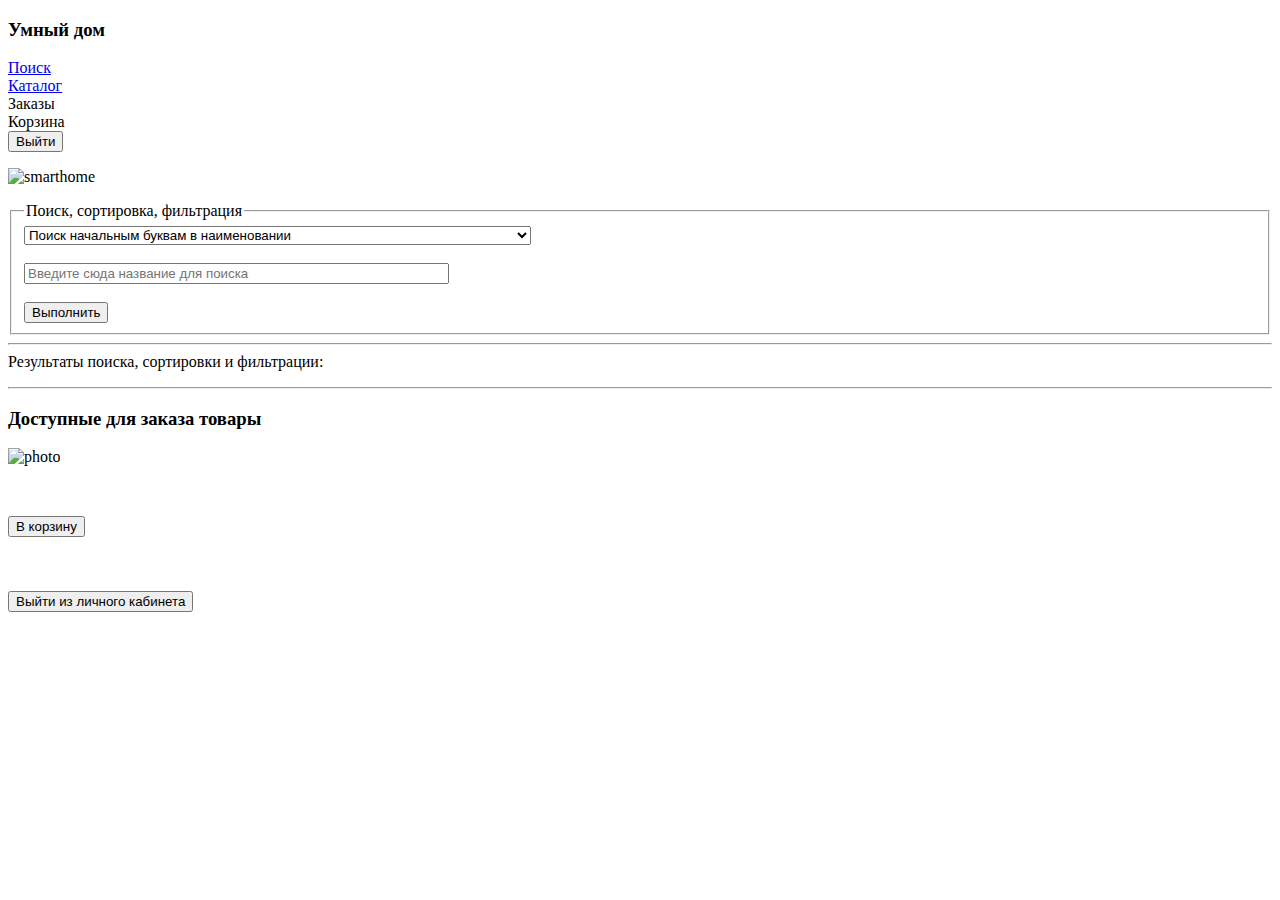
<file: src/main/resources/templates/index.html>
<!DOCTYPE html>
<html lang="en">
<head>
    <meta charset="UTF-8">
    <title>Личный кабинет</title>
    <link rel="stylesheet" th:href="@{/style/style.css}" text="text/css">
    <link href="https://cdn.jsdelivr.net/npm/bootstrap@5.3.0-alpha3/dist/css/bootstrap.min.css" rel="stylesheet" integrity="sha384-KK94CHFLLe+nY2dmCWGMq91rCGa5gtU4mk92HdvYe+M/SXH301p5ILy+dN9+nJOZ" crossorigin="anonymous">
</head>
<body>
<header>
    <div class="container">
        <div class ="row">
            <div class= "col-md-2 text-md-start text-sm-center text-center col-sm-12 col-12">
                <h3>Умный дом</h3>
            </div>
            <div class = "col-md-2 col-sm-12 text-center align-self-center">
                <a href="#search">Поиск </a>
            </div>
            <div class = "col-md-2 col-sm-12 text-center align-self-center">
                <a href="#catalogue">Каталог</a>
            </div>
            <div class = "col-md-2 col-sm-12 text-center align-self-center">
                <a th:href="@{/orders}">Заказы</a>
            </div>
            <div class = "col-md-2 col-sm-12 text-center align-self-center">
                <a th:href="@{/cart}"> Корзина </a>
            </div>
            <div class = "col-md-2 col-sm-12 text-center align-self-center">
                <form th:action="@{/logOut}" method="POST">
                    <button type="submit">Выйти</button>
                </form>
            </div>
        </div>
    </div>
    </header>
<p class = "main_home">
<img th:src="@{/img/home.jpg}" alt="smarthome">
</p>
<div class="search">
<form th:action="@{/pers_account/search}" th:method="POST">
           <fieldset>
            <legend id="search">Поиск, сортировка, фильтрация</legend>
               <select name="sortAndFilter">
                <option value="nameStartsWith">Поиск начальным буквам в наименовании</option>
                <option value="price">Поиск начальным буквам в наименовании и сортировка по цене</option>
                <option value="priceDesc">Поиск начальным буквам в наименовании и сортировка по цене по убыванию</option>
              </select>
            <br>
            <br>
            <input type="text" name="optionSort" placeholder="Введите сюда название для поиска" size="50">
            <br><br>
            <button type="submit">Выполнить</button>
        </fieldset>
    </form>
<hr>
    <div class = "col-md-12 col-sm-12 col-12 mp-2" id="search_result">
Результаты поиска, сортировки и фильтрации:
<div th:each="prod:${searchProduct}">
    <a th:href="@{/product/info/{id}(id=${prod.getId()})}" th:text="${prod.getName()}"></a>
    <p th:text="'Наименование: '+ ${prod.getName()}"></p>
    <p th:text="'Цена ' + ${prod.getPrice()} + ' руб.'"></p>
</div>
</div>
</div>
<hr>
<h3 id="catalogue"> Доступные для заказа товары </h3>
<div class="container">
    <div class="row">
        <div class = "col-md cardGrid">
<div th:each="product:${products}" class="card mb-0 mt-0 p-1" style="max-width: 360px; max-height: 700px">
    <p class="img-card">
    <img th:src="'/img/' + ${product.getImageList[0].getFileName()}" alt="photo" width="150px" height="150px">
    </p>
    <br>
    <div class="card-body">
    <a th:href="@{/product/info/{id}(id=${product.getId()})}" th:text="${product.getName()}" style="text-decoration: none;font-size: 14px" id="card-name"></a>
        <div class="d-flex justify-content-center align-item-center price" id="card-price">
    <p th:text="${product.getPrice()} + ' руб.'"  style="font-weight: bold"></p>

        </div>
        <div class="d-flex justify-content-center align-item-center price" id="card-cart">
    <button type="submit"><a th:href="@{/cart/add/{id}(id=${product.getId()})}" style="text-decoration: none">B корзину</a></button>
    </div>
</div>
        </div>
    </div>
</div>
</div>
<br>
<br>
<br>
<footer>
<form th:action="@{/logOut}" method="POST">
    <button type="submit">Выйти из личного кабинета</button>
</form>
</footer>
</body>
</html>
</file>
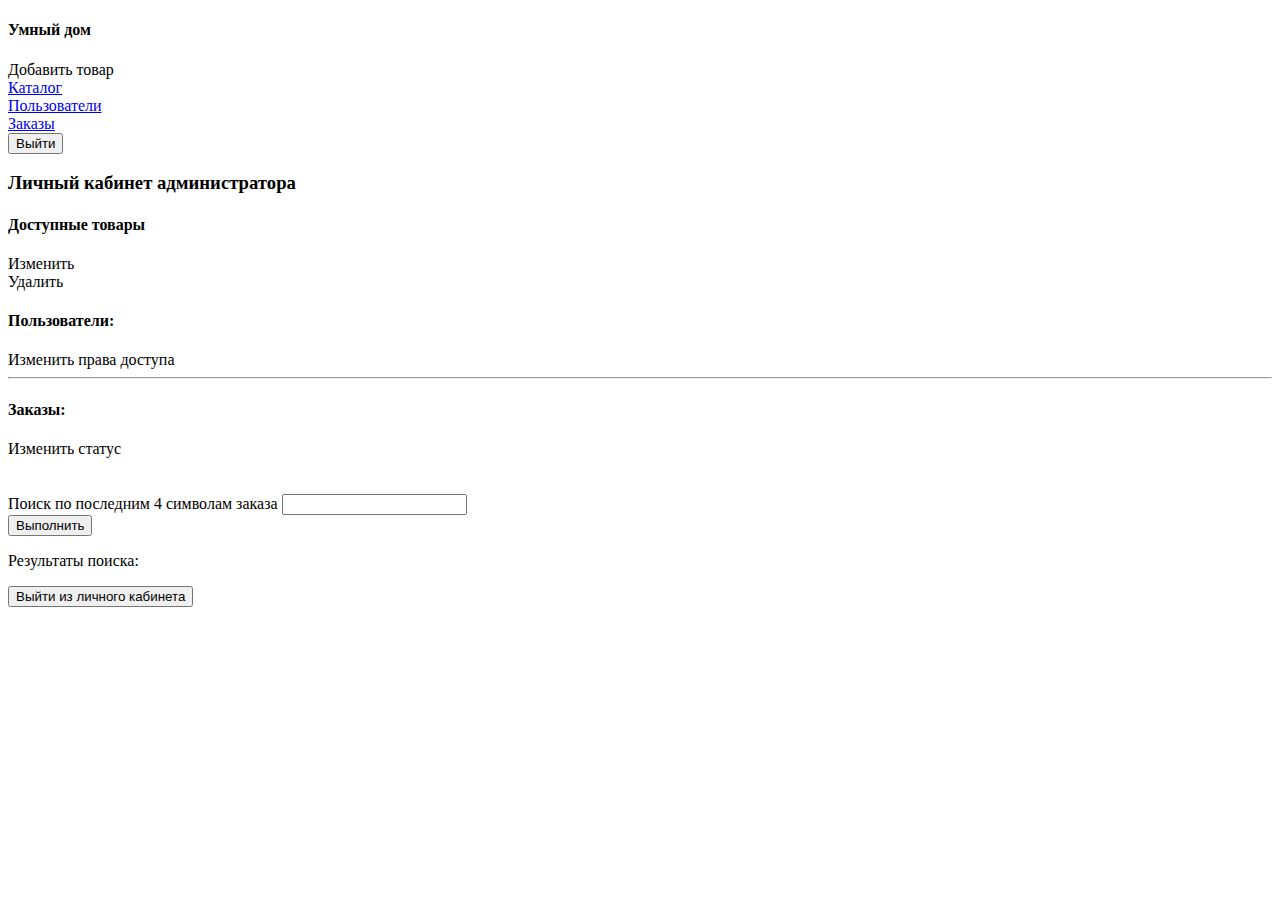
<file: src/main/resources/templates/admin.html>
<!DOCTYPE html>
<html lang="en">
<head>
    <meta charset="UTF-8">
    <title>ЛК админа</title>
    <link rel="stylesheet" th:href="@{/style/style.css}" text="text/css">
    <link href="https://cdn.jsdelivr.net/npm/bootstrap@5.3.0-alpha3/dist/css/bootstrap.min.css" rel="stylesheet" integrity="sha384-KK94CHFLLe+nY2dmCWGMq91rCGa5gtU4mk92HdvYe+M/SXH301p5ILy+dN9+nJOZ" crossorigin="anonymous">
</head>
<body>
<header>
    <div class="container">
        <div class ="row">
            <div class= "col-md-2 text-md-start text-sm-center text-center col-sm-12 col-12">
                <h4>Умный дом</h4>
            </div>
            <div class = "col-md-2 col-sm-12 text-center align-self-center">
                <a th:href="@{/admin/product/add}">Добавить товар </a>
            </div>
            <div class = "col-md-2 col-sm-12 text-center align-self-center">
                <a href="#catalogue">Каталог </a>
            </div>
            <div class = "col-md-2 col-sm-12 text-center align-self-center">
                <a href="#users">Пользователи</a>
            </div>
            <div class = "col-md-2 col-sm-12 text-center align-self-center">
                <a href="#orders">Заказы</a>
            </div>
            <div class = "col-md-2 col-sm-12 text-center align-self-center">
                <form th:action="@{/logOut}" method="POST">
                    <button type="submit">Выйти</button>
                </form>
            </div>
        </div>
    </div>
</header>
<h3>Личный кабинет администратора</h3>
<h4 id="catalogue"> Доступные товары </h4>
<div class="container">
    <div class="row">
        <div class = "col-md cardGrid">
<div th:each="product:${products}" class="card mb-0 mt-0 p-1" style="max-width: 360px; max-height: 700px">
    <div class="card-body">
    <a  th:href="@{/product/info/{id}(id=${product.getId()})}" th:text="${product.getName()}" style="text-decoration: none;font-size: 14px" id="card-name"></a>
        <div class="d-flex justify-content-center align-item-center price" id="card-price">
       <p th:text="${product.getPrice()} + ' руб.'" style="font-weight: bold"></p>
        </div>
        <div class="d-flex justify-content-center align-item-center price" id="card-update">
           <a th:href="@{/admin/product/update/{id}(id=${product.getId()})}" style="text-decoration: none">Изменить</a>
        </div>
        <div class="d-flex justify-content-center align-item-center price" id="card-delete">
        <a th:href="@{/admin/product/delete/{id}(id=${product.getId()})}" style="text-decoration: none">Удалить</a>
        </div>
</div>
</div>
        </div>
        </div>
    </div>
<h4 id="users">Пользователи:</h4>
<div class="container">
    <div class="row">
        <div class = "col-md userGrid">
<div th:each="pers: ${people}" class="card mb-0 mt-0 p-1" style="max-width: 360px; max-height: 700px">
    <div class="user-body">
    <a th:href="@{/admin/person/{id}(id=${pers.getId()})}" th:text="${pers.getSurname()} + ' ' + ${pers.getName()}" style="text-decoration: none;font-size: 14px" id="user-name"></a>
        <div class="d-flex justify-content-center align-item-center price" id="user-role">
            <p th:text="'Права доступа: ' + ${pers.getRole().toString().substring(5)}"></p>
        </div>
        <div class="d-flex justify-content-center align-item-center price" id="user-change">
    <a th:href="@{/admin/person/role/{id}(id=${pers.getId()})}" style="text-decoration: none">Изменить права доступа</a>
        </div>
    </div>
</div>
        </div>
    </div>
</div>
<hr>
<h4 id="orders">Заказы:</h4>
<div th:each="list: ${orders}">
    <a th:href="@{/admin/order/{id}(id=${list.getId()})}" th:text="'Заказ № ' + ${list.getNumber()}" style="text-decoration: none"></a>
    <p th:text="'Статус: ' + ${list.getStatus().getValue()}"></p>
    <a th:href="@{/admin/order/change/{id}(id=${list.getId()})}">Изменить статус</a>
</div>
<br>
<br>
<form th:action="@{/admin/order/search}" th:method="POST">
    <label for="search">Поиск по последним 4 символам заказа</label>
    <input type="text" name="search" id="search">
    <br>
    <button type="submit">Выполнить</button>
</form>
<p>Результаты поиска:</p>
<div th:each="order:${searchOrder}">
    <a th:href="@{/admin/order/{number}(number=${order.getNumber()})}" th:text="'Номер заказа: '+ ${order.getNumber()}"></a>
    <p th:text="'Товар: ' + ${order.getProduct().getName()}"></p>
    <p th:text="'Количество: ' + ${order.getCount()}"></p>
    <p th:text="'Дата создания: ' + ${order.getTime()}"></p>
    <p th:text="'Цена: ' + ${order.getTotalSum()}"></p>
    <p th:text="'Статус: ' + ${order.getStatus().getValue()}"></p>
</div>
<footer>
<form th:action="@{/logOut}" method="POST">
    <button type="submit">Выйти из личного кабинета</button>
</form>
</footer>
</body>
</html>
</file>
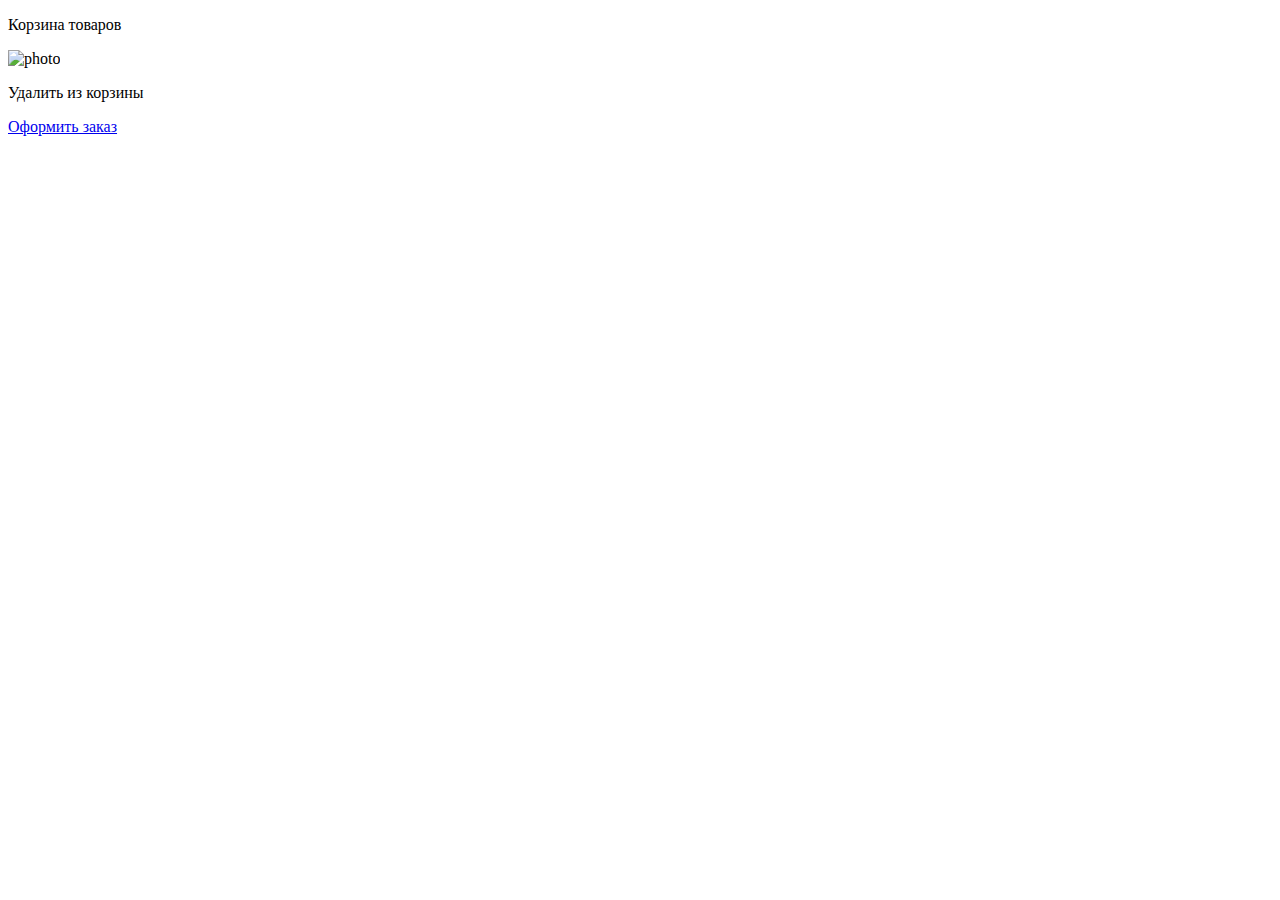
<file: src/main/resources/templates/cart.html>
<!DOCTYPE html>
<html lang="en">
<head>
    <meta charset="UTF-8">
    <title>Корзина</title>
</head>
<body>
<p>Корзина товаров</p>
<div th:each="productIn : ${productToCart}">
    <img th:src="'/img/' + ${productIn.getImageList[0].getFileName()}" alt="photo" width="200px">
    <br>
    <a th:href="@{/product/info/{id}(id=${productIn.getId()})}" th:text="${productIn.getName()}"></a>
    <p th:text="'Цена ' + ${productIn.getPrice()} + ' руб.'"></p>
    <a th:href="@{/cart/delete/{id}(id=${productIn.getId()})}">Удалить из корзины</a>

</div>
<p th:text="'Итого: '+${total} +' руб.'"></p>
<a href="/order/create"> Оформить заказ </a>
</body>
</html>
</file>
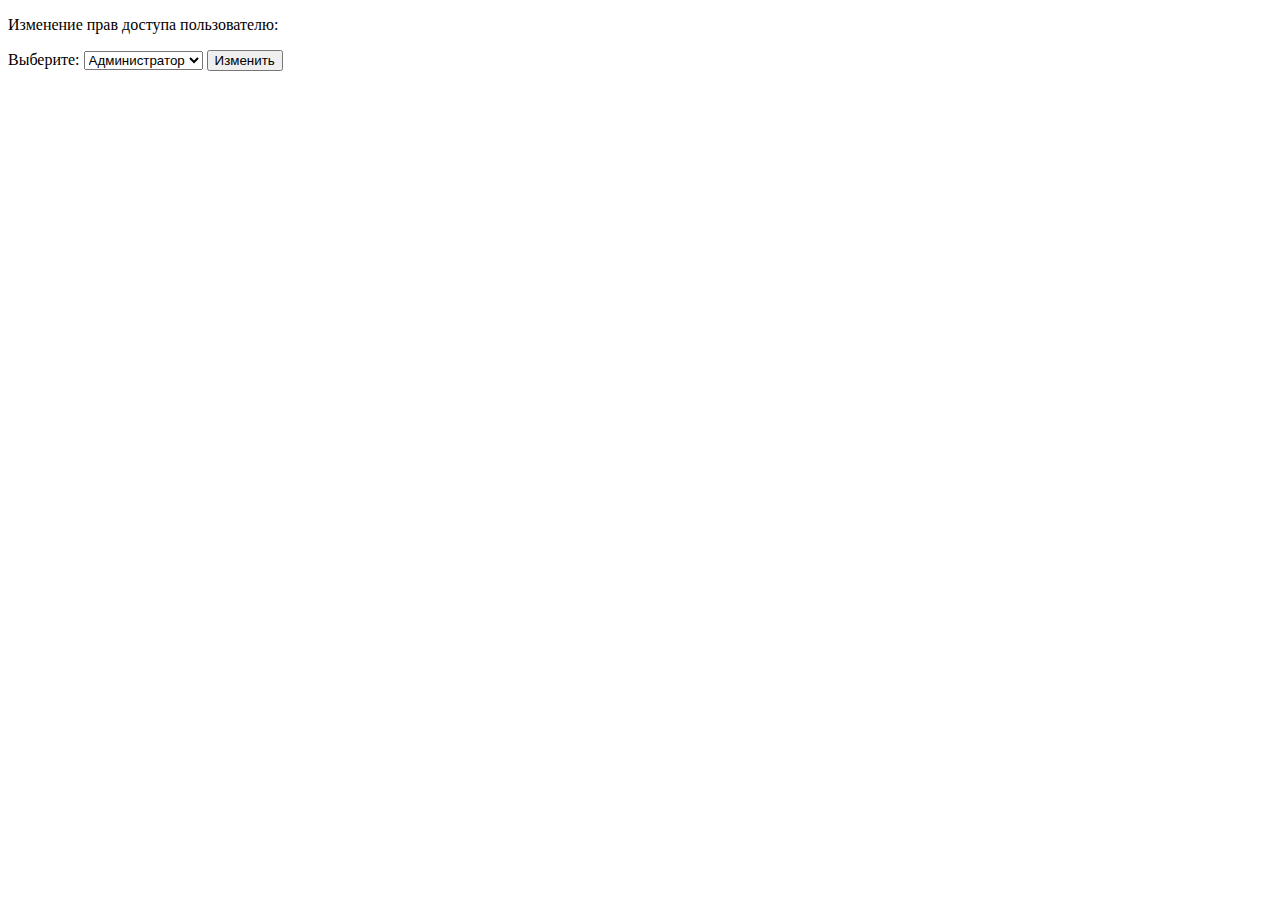
<file: src/main/resources/templates/change_role.html>
<!DOCTYPE html>
<html lang="en">
<head>
    <meta charset="UTF-8">
    <title>Смена роли</title>
</head>
<body>
<p> Изменение прав доступа пользователю:</p>
<form th:action="@{/admin/person/role/{id}(id=${updatePerson.getId()})}" th:method="POST" th:object="${updatePerson}">
  <label for="changeRole">Выберите:</label>
  <select name="changeRole" id="changeRole">
    <option value="admin">Администратор</option>
    <option value="user">Пользователь</option>
  </select>
  <button type="submit">Изменить</button>
</form>
</body>
</html>
</file>
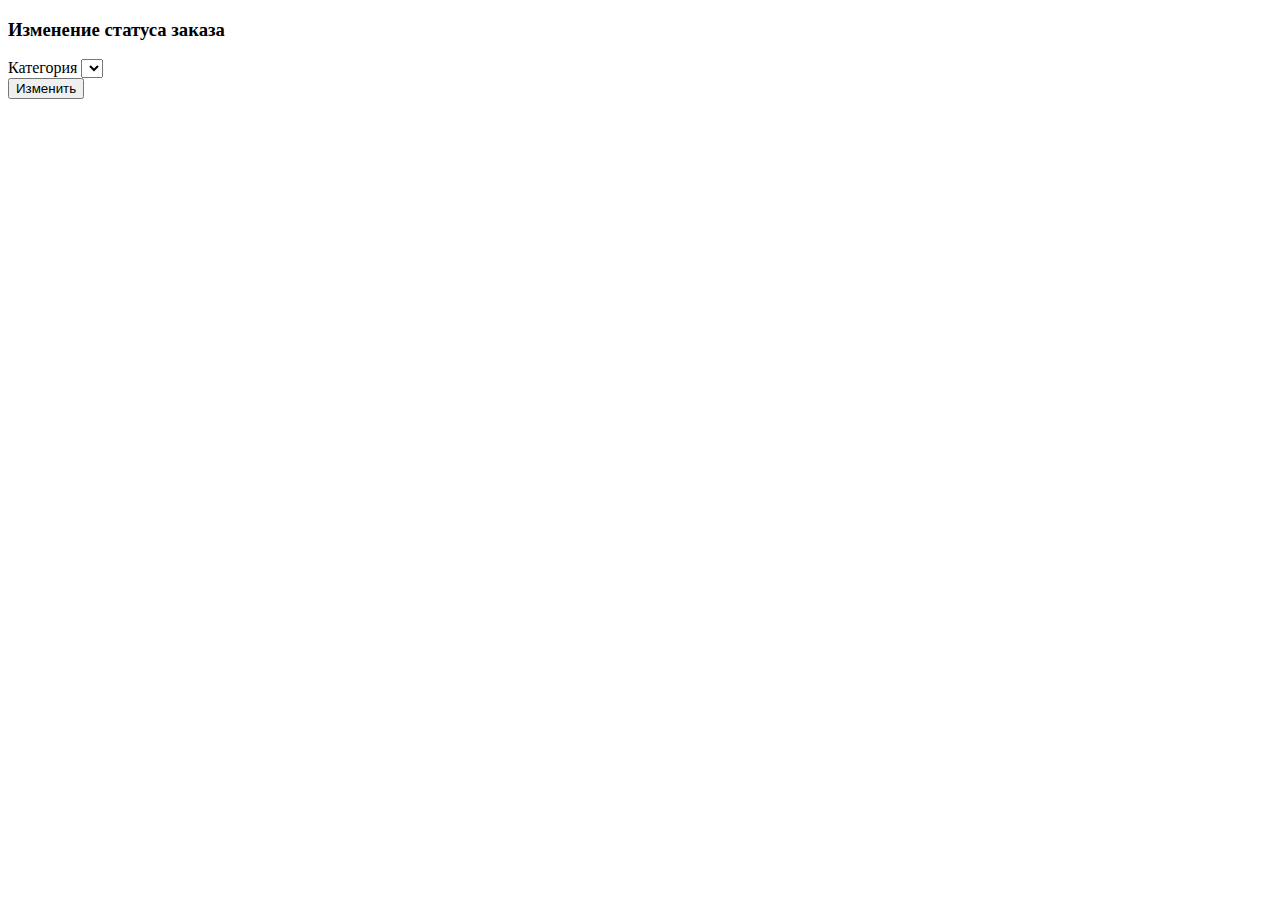
<file: src/main/resources/templates/change_status.html>
<!DOCTYPE html>
<html lang="en">
<head>
    <meta charset="UTF-8">
    <title>Изменение статуса заказа</title>
</head>
<body>
<h3>Изменение статуса заказа</h3>
<form th:action="@{/admin/order/change/{number}(number=${updateOrder.getNumber()})}" th:method="POST" th:object="${updateOrder}">
    <div th:each="order: ${updateOrder}">
         <label for="status">Категория</label>
        <select id="status" th:field="*{status}">
            <option th:each="status: ${T(com.example.total.enumm.Status).values()}"
                    th:text="${status.getValue()}" th:value="${status}">
            </option>
        </select>
        <br>
        <input type="submit" value="Изменить">
    </div>
    </form>
</body>
</html>
</file>
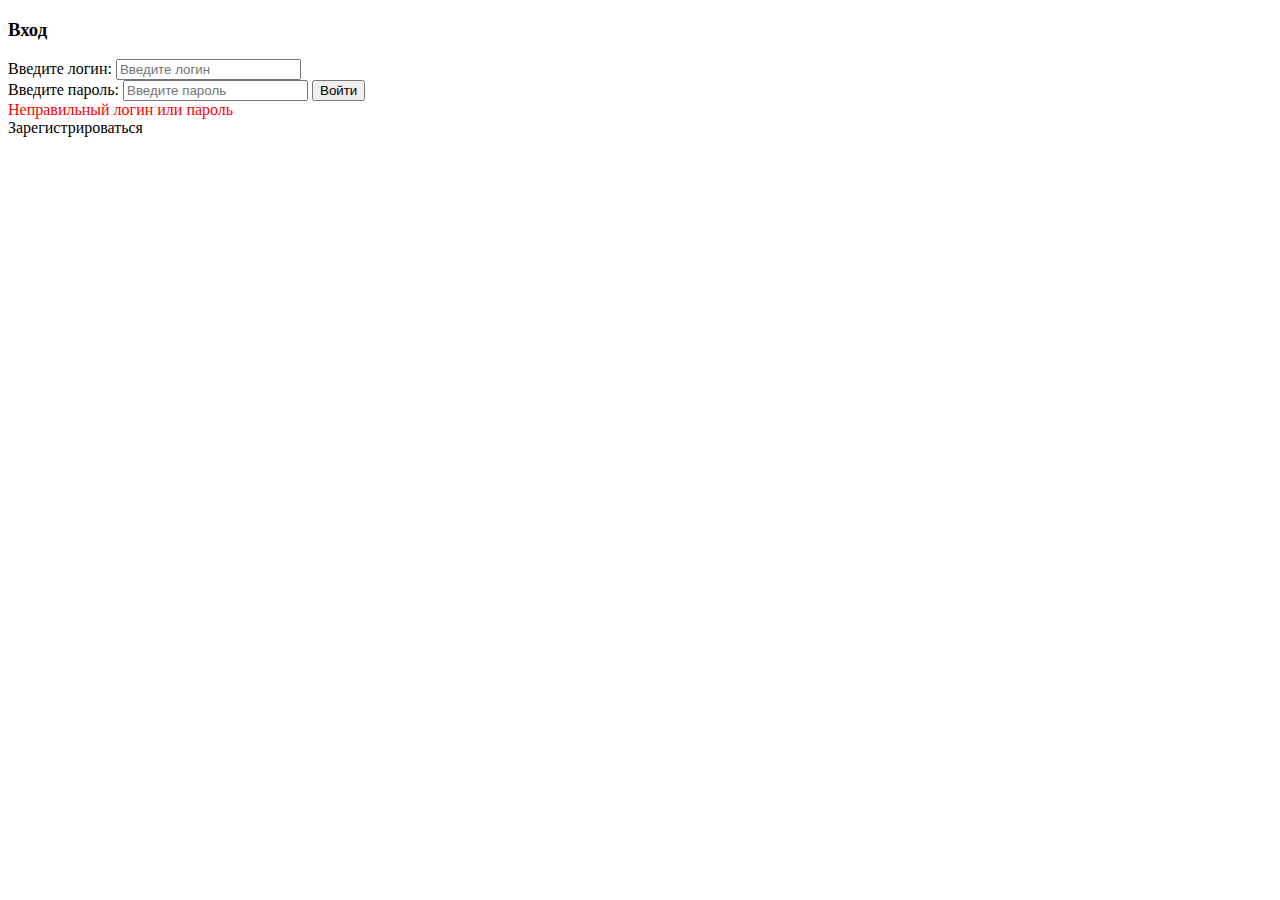
<file: src/main/resources/templates/logIn.html>
<!DOCTYPE html>
<html lang="en">
<head>
    <meta charset="UTF-8">
    <title>Аутентификация</title>
</head>
<body>
<h3>Вход</h3>
<form th:method="post" th:action="@{/process_logIn}">
    <input type="hidden" th:name="${_csrf.parameterName}" th:value="${_csrf.token}">
    <label for="username">Введите логин: </label>
    <input type="text" placeholder="Введите логин" name="username" id="username">
    <br>
    <label for="password">Введите пароль: </label>
    <input type="password" placeholder="Введите пароль" name="password" id="password">
    <input type="submit" value="Войти">
</form>
<div th:if="${param.error}" style="color: red">
    Неправильный логин или пароль
</div>
<a th:href="@{/registration}">Зарегистрироваться</a>
</body>
</html>
</file>
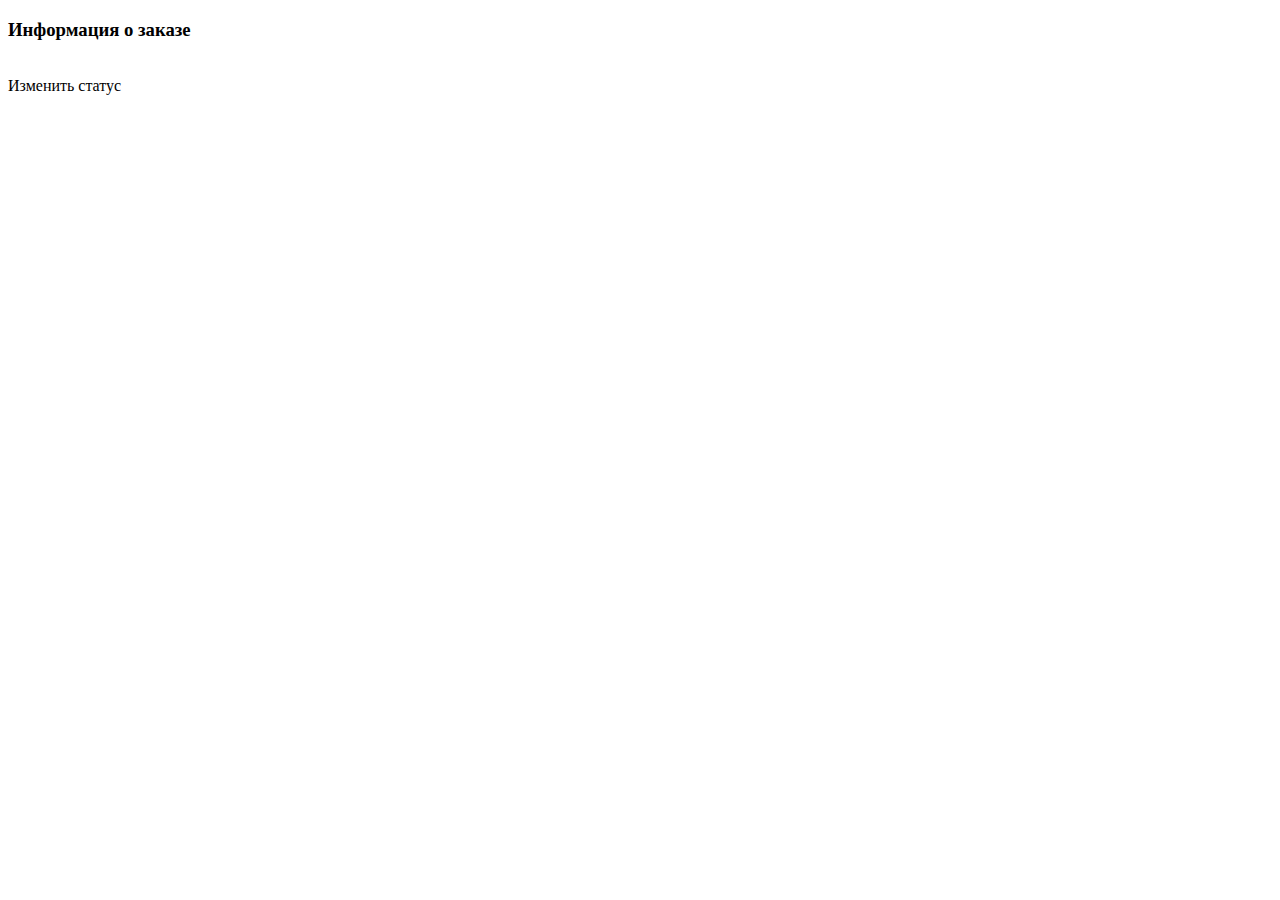
<file: src/main/resources/templates/order_info.html>
<!DOCTYPE html>
<html lang="en">
<head>
    <meta charset="UTF-8">
    <title>Информация о заказе</title>
</head>
<body>
<h3> Информация о заказе </h3>
<p th:text="'Заказ № ' + ${order.getNumber()}"></p>
<p th:text="'Наименование товара ' + ${order.getProduct().getName()}"></p>
<p th:text="'Количество ' + ${order.getCount()}"></p>
<p th:text="'Цена ' + ${order.getTotalSum()}"></p>
<p th:text="'Дата заказа ' + ${#temporals.format(order.getDateTime(),'dd-MMM-yyyy')}"></p>
<p th:text="'Статус ' + ${order.getStatus().getValue()}"></p>
<br>
<a th:href="@{/admin/order/change/{id}(id=${order.getId()})}">Изменить статус</a>

</body>
</html>
</file>
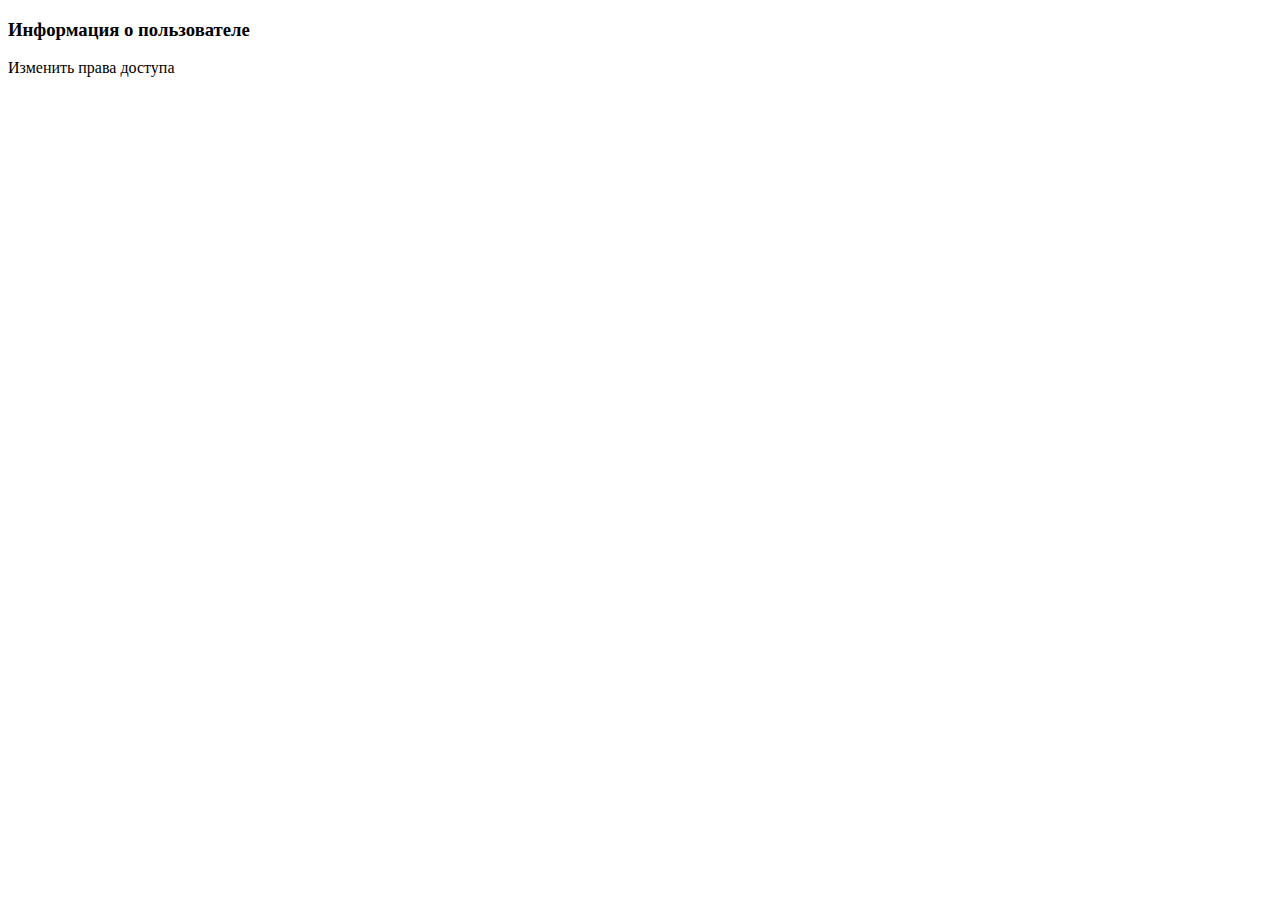
<file: src/main/resources/templates/person_info.html>
<!DOCTYPE html>
<html lang="en">
<head>
    <meta charset="UTF-8">
    <title>Информация о пользователе</title>
</head>
<body>
<h3>Информация о пользователе</h3>
<p th:text="'Фамилия: ' + ${person.getSurname()}"></p>
<p th:text="'Имя: ' + ${person.getName()}"></p>
<p th:text="'Возраст: ' + ${person.getAge()}"></p>
<p th:text="'Номер телефона: ' + ${person.getPhone()}"></p>
<p th:text="'Адрес электронной почты: ' + ${person.getEmail()}"></p>
<p th:text="'Логин: ' + ${person.getLogin()}"></p>
<p th:text="'Права доступа: ' + ${person.getRole()}"></p>
<a th:href="@{/admin/person/role/{id}(id=${person.getId()})}">Изменить права доступа</a>
</body>
</html>
</file>
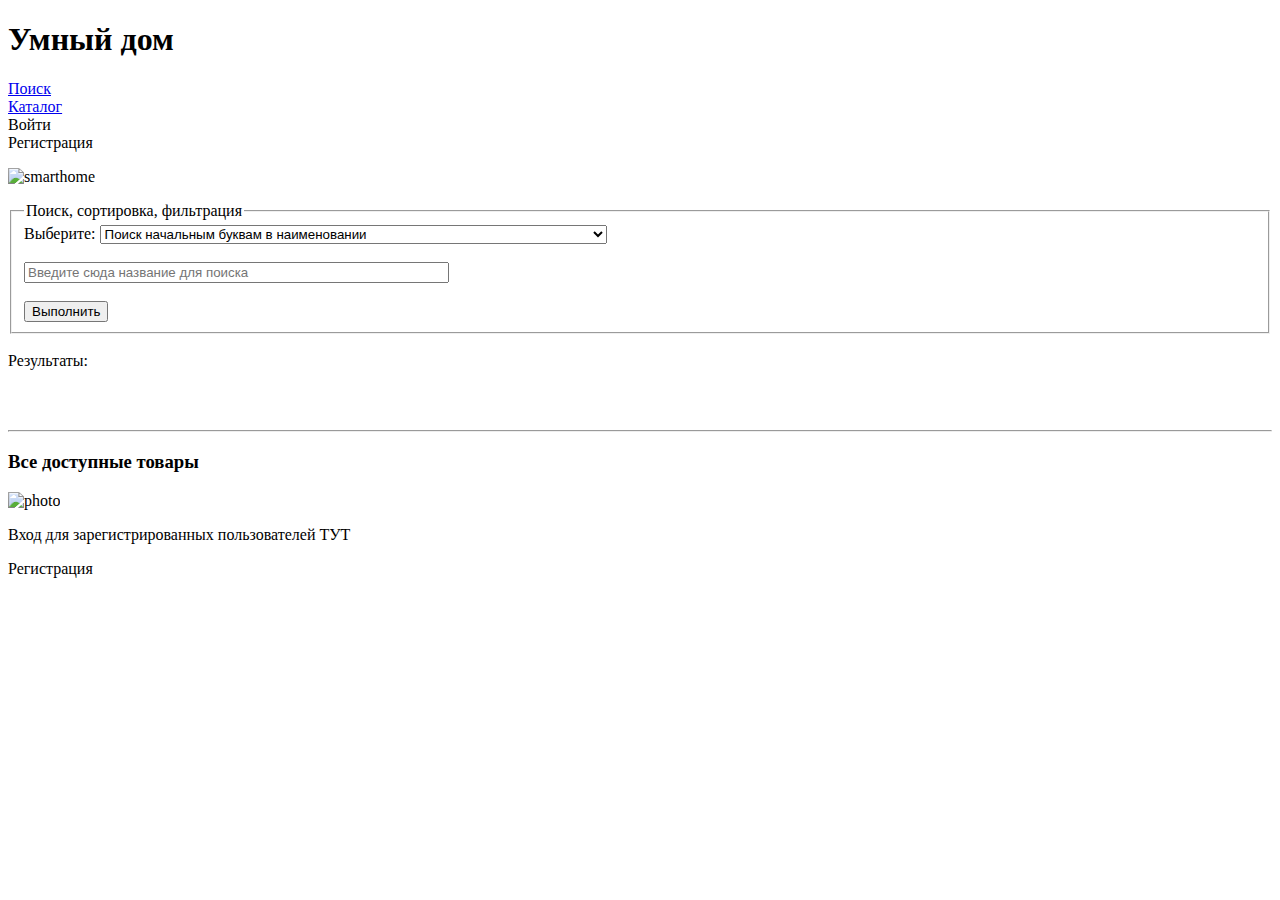
<file: src/main/resources/templates/product.html>
<!DOCTYPE html>
<html lang="en">
<head>
    <meta charset="UTF-8">
    <title>Интернет-магазин Умный дом</title>
    <link rel="stylesheet" th:href="@{/style/style.css}" text="text/css">
    <link href="https://cdn.jsdelivr.net/npm/bootstrap@5.3.0-alpha3/dist/css/bootstrap.min.css" rel="stylesheet" integrity="sha384-KK94CHFLLe+nY2dmCWGMq91rCGa5gtU4mk92HdvYe+M/SXH301p5ILy+dN9+nJOZ" crossorigin="anonymous">
</head>
<body>
<header>
    <div class="container">
    <div class ="row">
        <div class= "col-md-4 text-md-start text-sm-center text-center col-sm-12 col-12">
            <h1>Умный дом</h1>
        </div>
        <div class = "col-md-2 col-sm-12 text-center align-self-center">
            <a href="#search">Поиск </a>
        </div>
        <div class = "col-md-2 col-sm-12 text-center align-self-center">
            <a href="#catalogue">Каталог</a>
        </div>
        <div class = "col-md-2 col-sm-12 text-center align-self-center">
            <a th:href="@{/logIn}">Войти</a>
        </div>
        <div class = "col-md-2 col-sm-12 text-center align-self-center">
            <a th:href="@{/registration}"> Регистрация </a>
        </div>
    </div>
    </div>
</header>
<p class = "main_home">
<img th:src="@{/img/home.jpg}" alt="smarthome">
</p>
<div class="search">
<form th:action="@{/product/search}" th:method="POST">
    <fieldset>
        <legend id="search">Поиск, сортировка, фильтрация</legend>
       <label for="sortAndFilter"> Выберите: </label>
        <select name="sortAndFilter" id="sortAndFilter">
            <option value="nameStartsWith">Поиск начальным буквам в наименовании</option>
            <option value="price">Поиск начальным буквам в наименовании и сортировка по цене</option>
            <option value="priceDesc">Поиск начальным буквам в наименовании и сортировка по цене по убыванию</option>
        </select>
    <br>
        <br>
     <input type="text" name="optionSort" placeholder="Введите сюда название для поиска" size="50">
    <br>
    <br>
    <button type="submit">Выполнить</button>
    </fieldset>
</form>
<br>
<div class = "col-md-12 col-sm-12 col-12 mp-2" id="search_result">
    Результаты:
   <div  th:each="prod: ${searchProduct}">
    <a th:href="@{/product/info/{id}(id=${prod.getId()})}" th:text="'Наименование: '+ ${prod.getName()}"></a>
    <p th:text="'Цена: ' + ${prod.getPrice()} + ' руб.'"></p>
</div>
</div>
</div>
<br>
<br>
<hr>
<h3 id="catalogue">Все доступные товары</h3>
<div class="container">
    <div class="row">
        <div class = "col-md cardGrid">
            <!---- начало карточки-->
<div th:each="product:${products}" class="card mb-0 mt-0 p-1" style="max-width: 360px; max-height: 500px">
    <p class="img-card">
  <img th:src="'/img/' + ${product.getImageList[0].getFileName()}" alt="photo" width="150px" height="150px">
    </p>
    <div class="card-body">
  <a th:href="@{/product/info/{id}(id=${product.getId()})}" th:text="${product.getName()}" style="text-decoration: none;font-size: 14px" id="card-name"></a>
        <div class="d-flex justify-content-center align-item-center price" id="card-price">
  <p th:text=" ${product.getPrice()} + ' руб.'" style="font-weight: bold"></p>
        </div>
</div>
</div>
</div>
</div>
</div>

    <footer>
        <p> Вход для зарегистрированных пользователей <a th:href="@{/logIn}">ТУТ</a></p>
        <a th:href="@{/registration}">Регистрация</a>
    </footer>

<script src="https://cdn.jsdelivr.net/npm/bootstrap@5.3.0-alpha3/dist/js/bootstrap.bundle.min.js" integrity="sha384-ENjdO4Dr2bkBIFxQpeoTz1HIcje39Wm4jDKdf19U8gI4ddQ3GYNS7NTKfAdVQSZe" crossorigin="anonymous"></script>

</body>
</html>
</file>
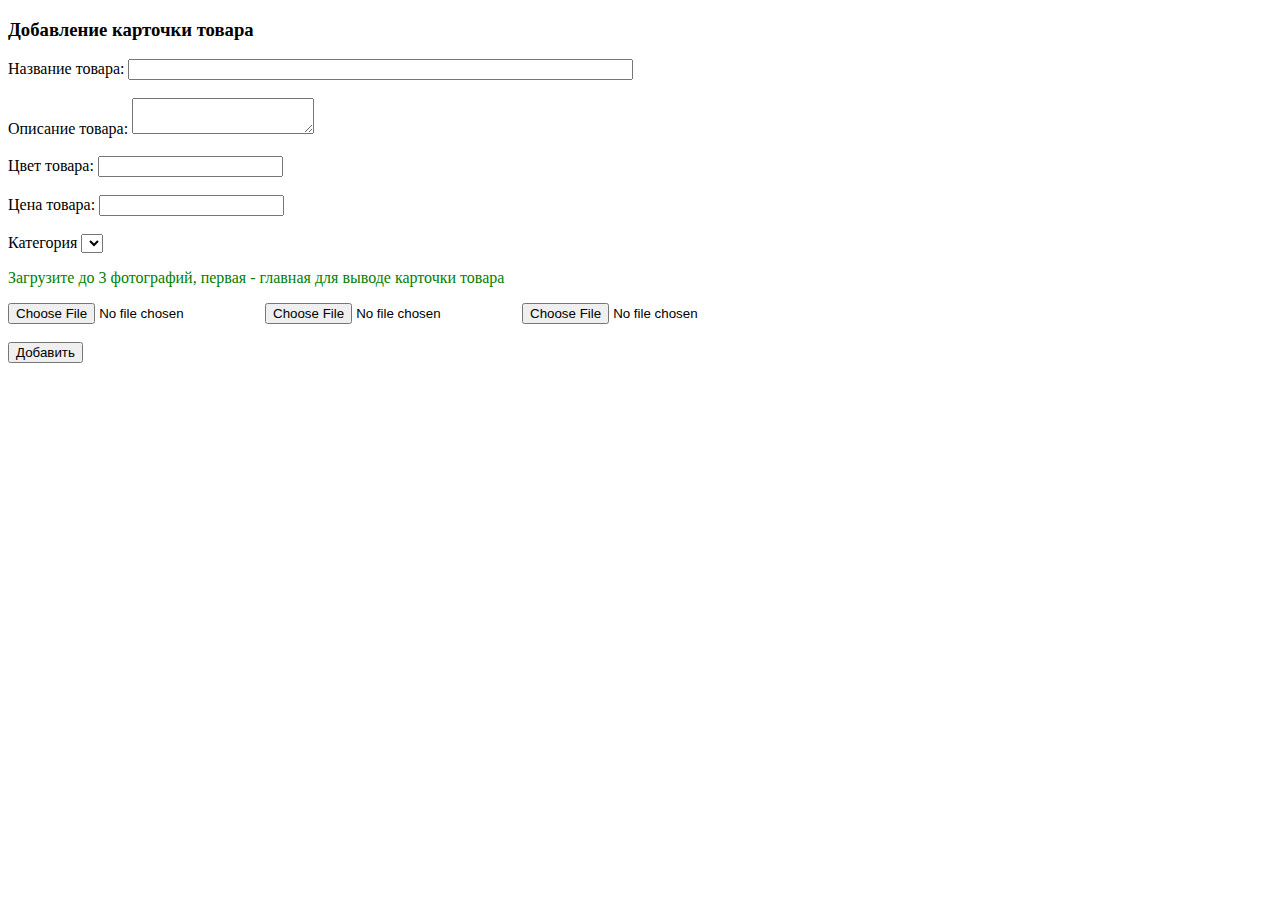
<file: src/main/resources/templates/product_add.html>
<!DOCTYPE html>
<html lang="en">
<head>
    <meta charset="UTF-8">
    <title>Добавление товара</title>
</head>
<body>
<h3>Добавление карточки товара</h3>
<form th:action="@{/admin/product/add}" th:method="POST" th:object="${newProduct}" enctype="multipart/form-data">
  <label for="name">Название товара: </label>
  <input type="text" name="name" id="name" th:field="*{name}" size="60">
  <div style="color:red" th:if = "${#fields.hasErrors('name')}" th:errors="*{name}"></div>
    <br>
  <label for="description">Описание товара: </label>
  <textarea type="text" name="desctiprion" id="description" th:field="*{description}"></textarea>
  <div style="color:red" th:if = "${#fields.hasErrors('description')}" th:errors="*{description}"></div>
    <br>
    <label for="color"> Цвет товара: </label>
    <input type="text" name="color" id="color" th:field="*{color}">
    <div style="color:red" th:if = "${#fields.hasErrors('color')}" th:errors="*{color}"></div>
    <br>
    <label for="price">Цена товара: </label>
    <input type="number"  min = "1" name="price" id="price">
    <div style="color:red" th:if = "${#fields.hasErrors('price')}" th:errors="*{price}"></div>
    <br>
    <label for="category">Категория</label>
    <select id="category" th:field="*{category}">
        <option th:each="cat: ${T(com.example.total.enumm.Category).values()}"
                th:text="${cat.getValue()}" th:value="${cat}">
        </option>
    </select>
    <br>
<p style="color: green">Загрузите до 3 фотографий, первая - главная для выводе карточки товара</p>
    <input type="file" name="file_one" id="file_one">
    <input type="file" name="file_two" id="file_two">
    <input type="file" name="file_three" id="file_three">
    <br>
    <br>
    <input type="submit" value="Добавить">

</form>
</body>
</html>
</file>
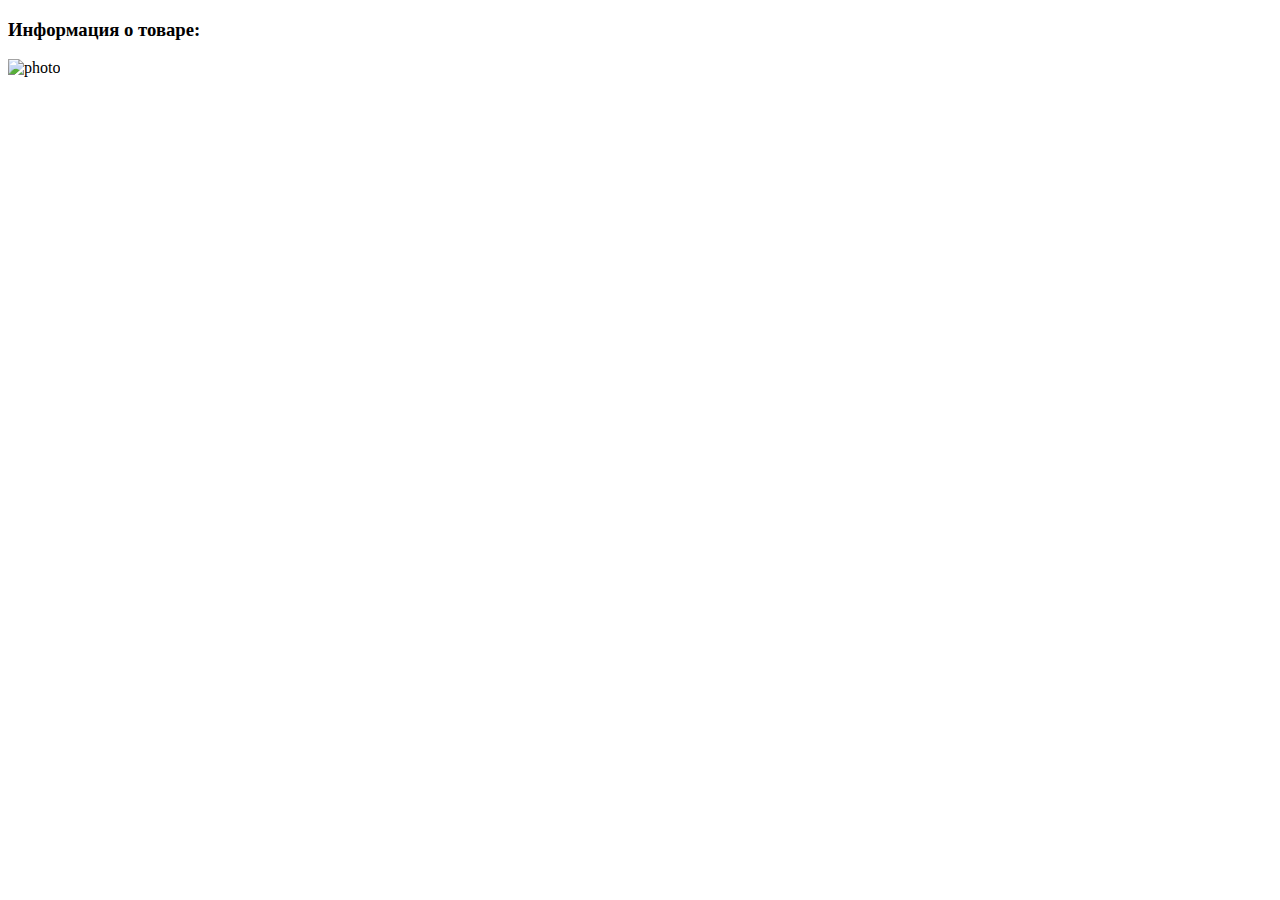
<file: src/main/resources/templates/product_info.html>
<!DOCTYPE html>
<html lang="en">
<head>
    <meta charset="UTF-8">
    <title>Информация о товаре</title>
</head>
<body>
<h3>Информация о товаре:</h3>
<p th:text="'Наименование: '+ ${product.getName()}"></p>
<p th:text="'Цвет: '+ ${product.getColor()}"></p>
<p th:text="'Категория: '+ ${product.getCategory().getValue()}"></p>
<p th:text="'Цена: '+ ${product.getPrice()} + ' руб.'"></p>
<p th:text="'Описание: '+ ${product.getDescription()}"></p>
<div th:each="img: ${product.getImageList()}">
    <img th:src="'/img/' + ${img.getFileName()}" alt="photo" width="30%">
</div>

</body>
</html>
</file>
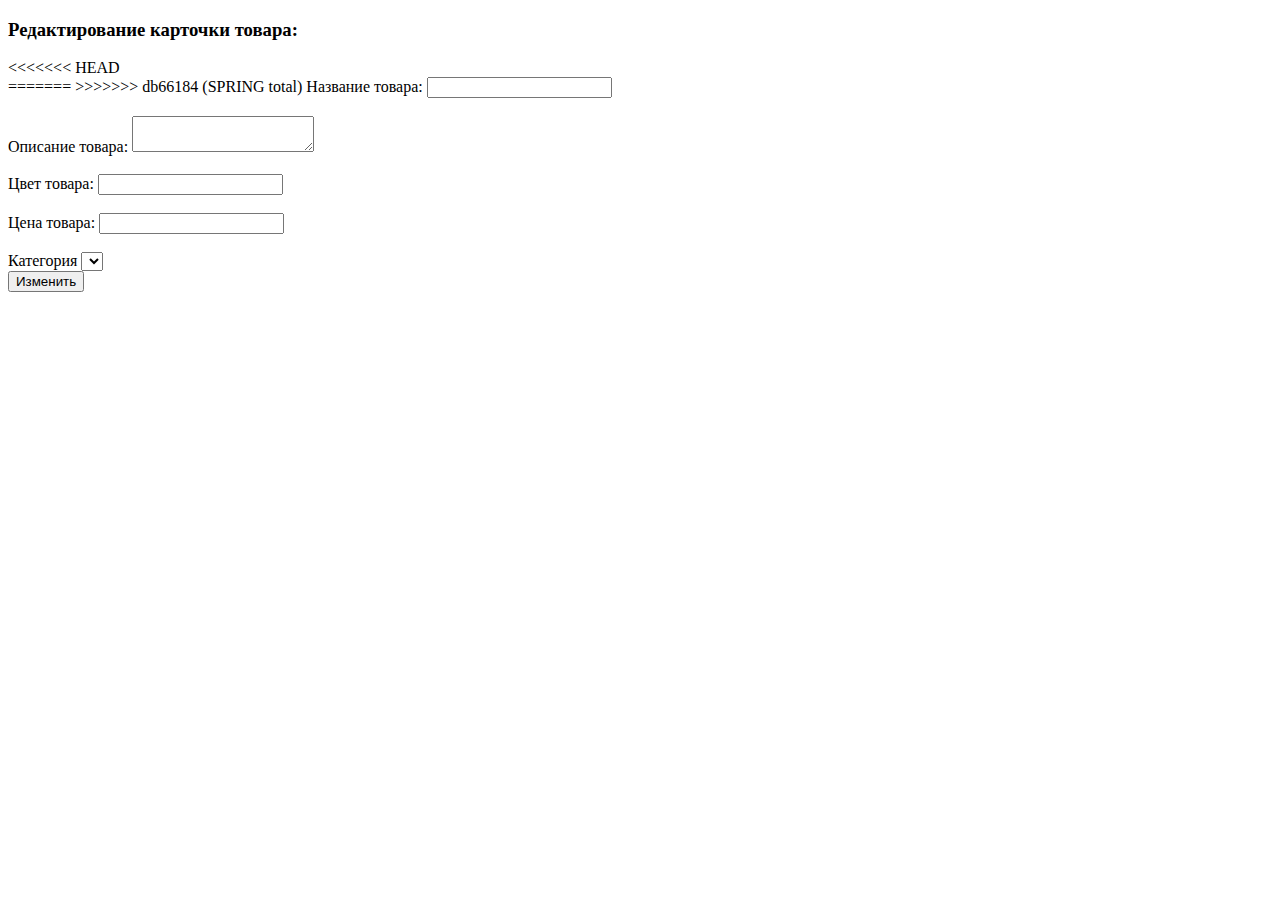
<file: src/main/resources/templates/product_update.html>
<!DOCTYPE html>
<html lang="en">
<head>
    <meta charset="UTF-8">
    <title>Редактирование карточки товара</title>
</head>
<body>
<h3>Редактирование карточки товара:</h3>
<<<<<<< HEAD
<form th:action="@{/admin/product/update/{id}(id=${updateProduct.getId()})}" th:method="POST" th:object="${updateProduct}">
=======
<form th:action="@{/admin/product/update/{id}(id=${updateProduct.getId()})}" th:method="POST" th:object="${updateProduct}" enctype="multipart/form-data">
>>>>>>> db66184 (SPRING total)
  <label for="name">Название товара: </label>
  <input type="text" name="name" id="name" th:field="*{name}">
  <div style="color:red" th:if = "${#fields.hasErrors('name')}" th:errors="*{name}"></div>
  <br>
  <label for="description">Описание товара: </label>
  <textarea type="text" name="desctiprion" id="description" th:field="*{description}"></textarea>
  <div style="color:red" th:if = "${#fields.hasErrors('description')}" th:errors="*{description}"></div>
  <br>
  <label for="color"> Цвет товара: </label>
  <input type="text" name="color" id="color" th:field="*{color}">
  <div style="color:red" th:if = "${#fields.hasErrors('color')}" th:errors="*{color}"></div>
  <br>
  <label for="price">Цена товара: </label>
  <input type="number" min = "1" name="price" id="price">
  <div style="color:red" th:if = "${#fields.hasErrors('price')}" th:errors="*{price}"></div>
  <br>
  <label for="category">Категория</label>
  <select id="category" th:field="*{category}">
    <option th:each="cat: ${T(com.example.total.enumm.Category).values()}"
            th:text="${cat.getValue()}" th:value="${cat}">
    </option>
  </select>
  <br>
  <input type="submit" value="Изменить">

</form>
</body>
</html>
</file>
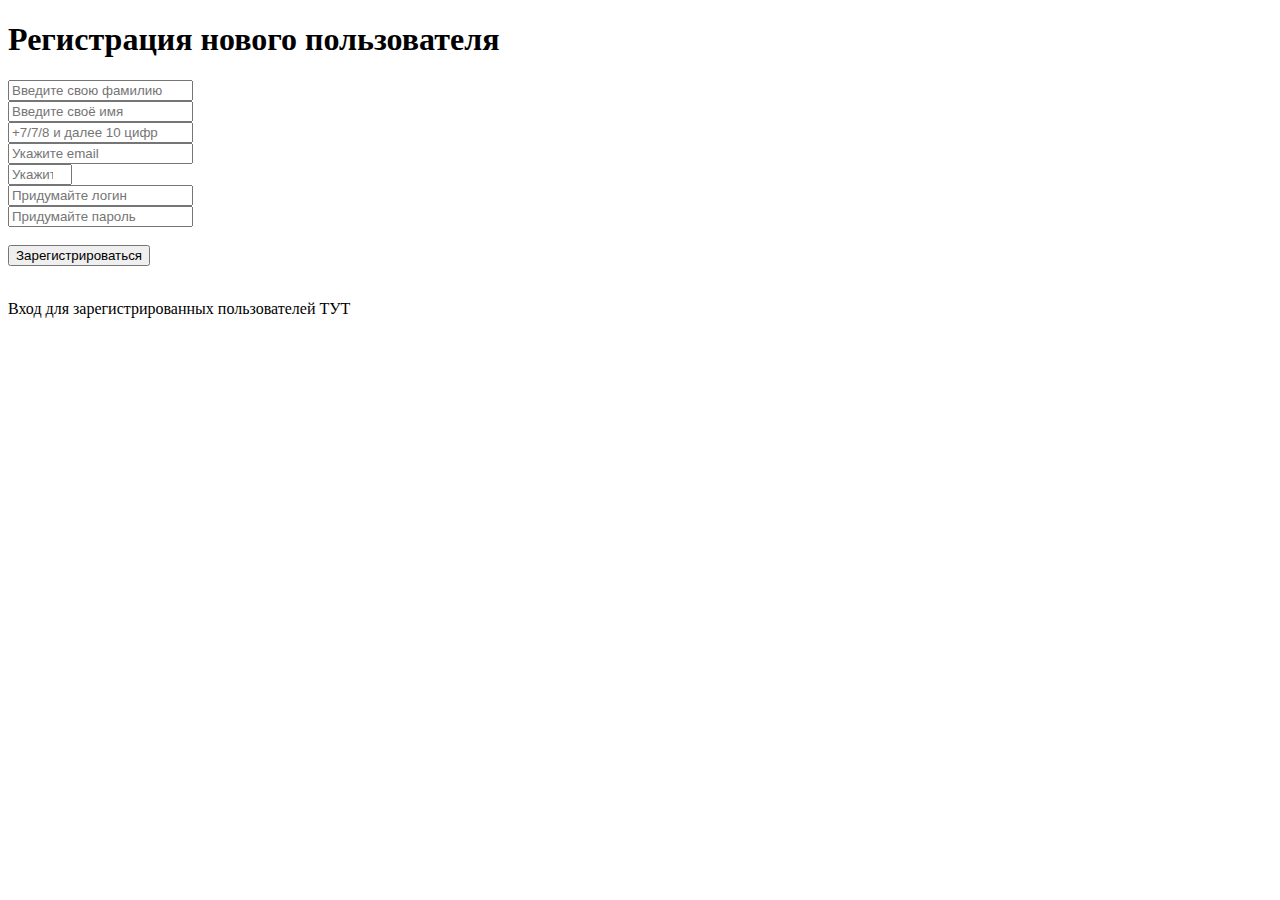
<file: src/main/resources/templates/registration.html>
<!DOCTYPE html>
<html lang="en">
<head>
    <meta charset="UTF-8">
    <title>Регистрация</title>
    <link rel="stylesheet" th:href="@{/style/reg.css}" text="text/css">
    <link href="https://cdn.jsdelivr.net/npm/bootstrap@5.3.0-alpha3/dist/css/bootstrap.min.css" rel="stylesheet" integrity="sha384-KK94CHFLLe+nY2dmCWGMq91rCGa5gtU4mk92HdvYe+M/SXH301p5ILy+dN9+nJOZ" crossorigin="anonymous">
</head>
<body>
<div>
<section id="content">
    <form th:action="@{/registration}" method="POST" th:object="${newPerson}">
<h1>Регистрация нового пользователя</h1>
  <div>
  <input type="text" name="surname" id="surname" th:field="*{surname}" required placeholder="Введите свою фамилию"> <br>
  <div style="color: red" th:if="${#fields.hasErrors('surname')}" th:errors="*{surname}"></div>
  </div>
  <div>
   <input type="text" name="name" id="name" th:field="*{name}" required placeholder="Введите своё имя"> <br>
  <div style="color: red" th:if="${#fields.hasErrors('name')}" th:errors="*{name}"></div>
  </div>
 <div>
    <input type="tel" name="phone" id="phone" th:field="*{phone}" required placeholder="+7/7/8 и далее 10 цифр"> <br>
  <div style="color: red" th:if="${#fields.hasErrors('phone')}" th:errors="*{phone}"></div>
 </div>
  <div>
  <input type="email" name="email" id="email" th:field="*{email}" required placeholder="Укажите email"> <br>
  <div style="color: red" th:if="${#fields.hasErrors('email')}" th:errors="*{email}"></div>
   </div>
    <div>
   <input type="number" name="age" id="age" step="1" min="0" max="100"th:field="*{age}" placeholder="Укажите возраст"><br>
  <div style="color: red" th:if="${#fields.hasErrors('age')}" th:errors="*{age}"></div>
    </div>
    <div>
   <input type="text" name="login" id="login" th:field="*{login}" required placeholder="Придумайте логин"> <br>
  <div style="color: red" th:if="${#fields.hasErrors('login')}" th:errors="*{login}"></div>
  </div>
    <div>

  <input type="password" name="password" id="password" th:field="*{password}" required placeholder="Придумайте пароль"> <br>
  <div style="color: red" th:if="${#fields.hasErrors('password')}" th:errors="*{password}"></div>
  </div>
    <br>
    <div>
         <input type="submit" color = "#fae19f" value="Зарегистрироваться">
    </div>
</form>
</section>
</div>
<br>
<footer>
<p> Вход для зарегистрированных пользователей <a th:href="@{/logIn}">ТУТ</a></p>
</footer>
</body>
</html>
</file>
